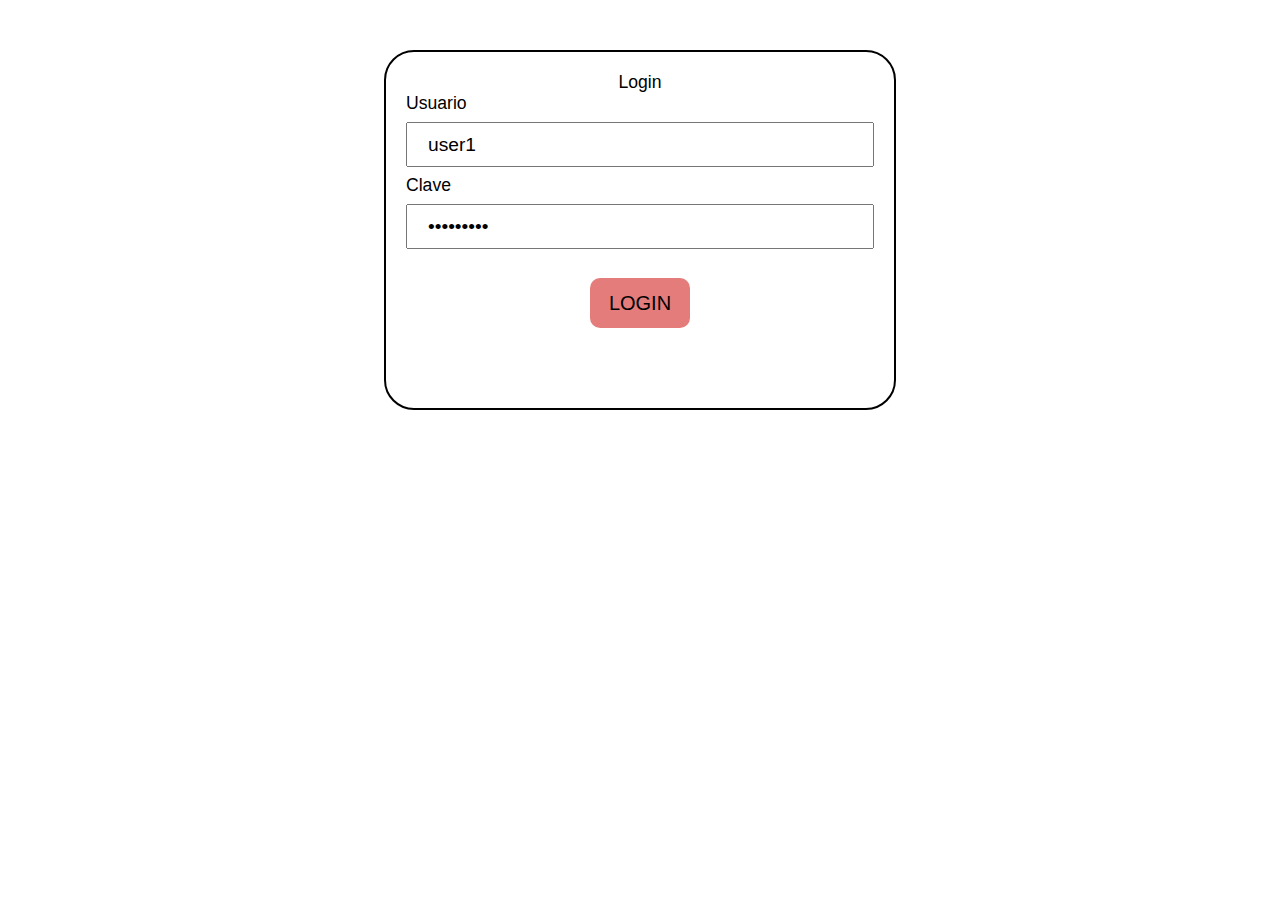
<file: index.html>
<!DOCTYPE html>
<html>

<head>
    <meta charset="UTF-8">
    <meta name="viewport" content="width=device-width, initial-scale=1.0">
    <link rel="stylesheet" href="styleLogin.css">
    <title>Document</title>
</head>

<body>

    <div class="container">
        <p> Login </p>
      <form method="GET" action="./login/backend/proxy.php">

        <label for="usuario">Usuario</label>
        <input type="text" id="usuario" name="username" value="user1"><br>

        <label for="clave">Clave</label>
        <input type="password" id="clave" name="password" value="password1"><br><br>
        <p id="mensajeError" style="color: red; font-size: 1.2rem;"></p>

        <div style="display: flex;justify-content: center;">
            <button id="signin" type="submit" value="Submit">LOGIN</button>
        </div>
      </form>

    </div>

  </body>

</html>
</file>
<file: styleLogin.css>
* {
    margin: 0;
    padding: 0;
    box-sizing: border-box;
    font-family: 'Segoe UI', Tahoma, Geneva, Verdana, sans-serif;
}

body {
    display: flex;
    justify-content: center;
    height: 100vh;
}

.container {
    justify-content: center;
    margin-top: 50px;
    font-size: 1.1rem;
    border: 2px solid black;
    border-radius: 30px;
    width: 40%;
    height: 40%;
    padding: 20px;
}

.container p {
    text-align: center;
}

input[type=text] {
    width: 100%;
    padding: 12px 20px;
    height: 45px;
    font-size: 1.2rem;
    margin: 8px 0;
    box-sizing: border-box;
  }

input[type=password] {
    width: 100%;
    padding: 12px 20px;
    height: 45px;
    font-size: 1.2rem;
    margin: 8px 0;
    box-sizing: border-box;
}

.container label {
    width: 85%;
    text-align: start;
}

button {

    width: 100px;
    height: 50px;
    border: none;
    border-radius: 10px;
    background-color: rgb(228, 124, 124);;
    font-size: 1.25rem;
    transition: box-shadow 0.2s ease-in-out;
}
</file>
